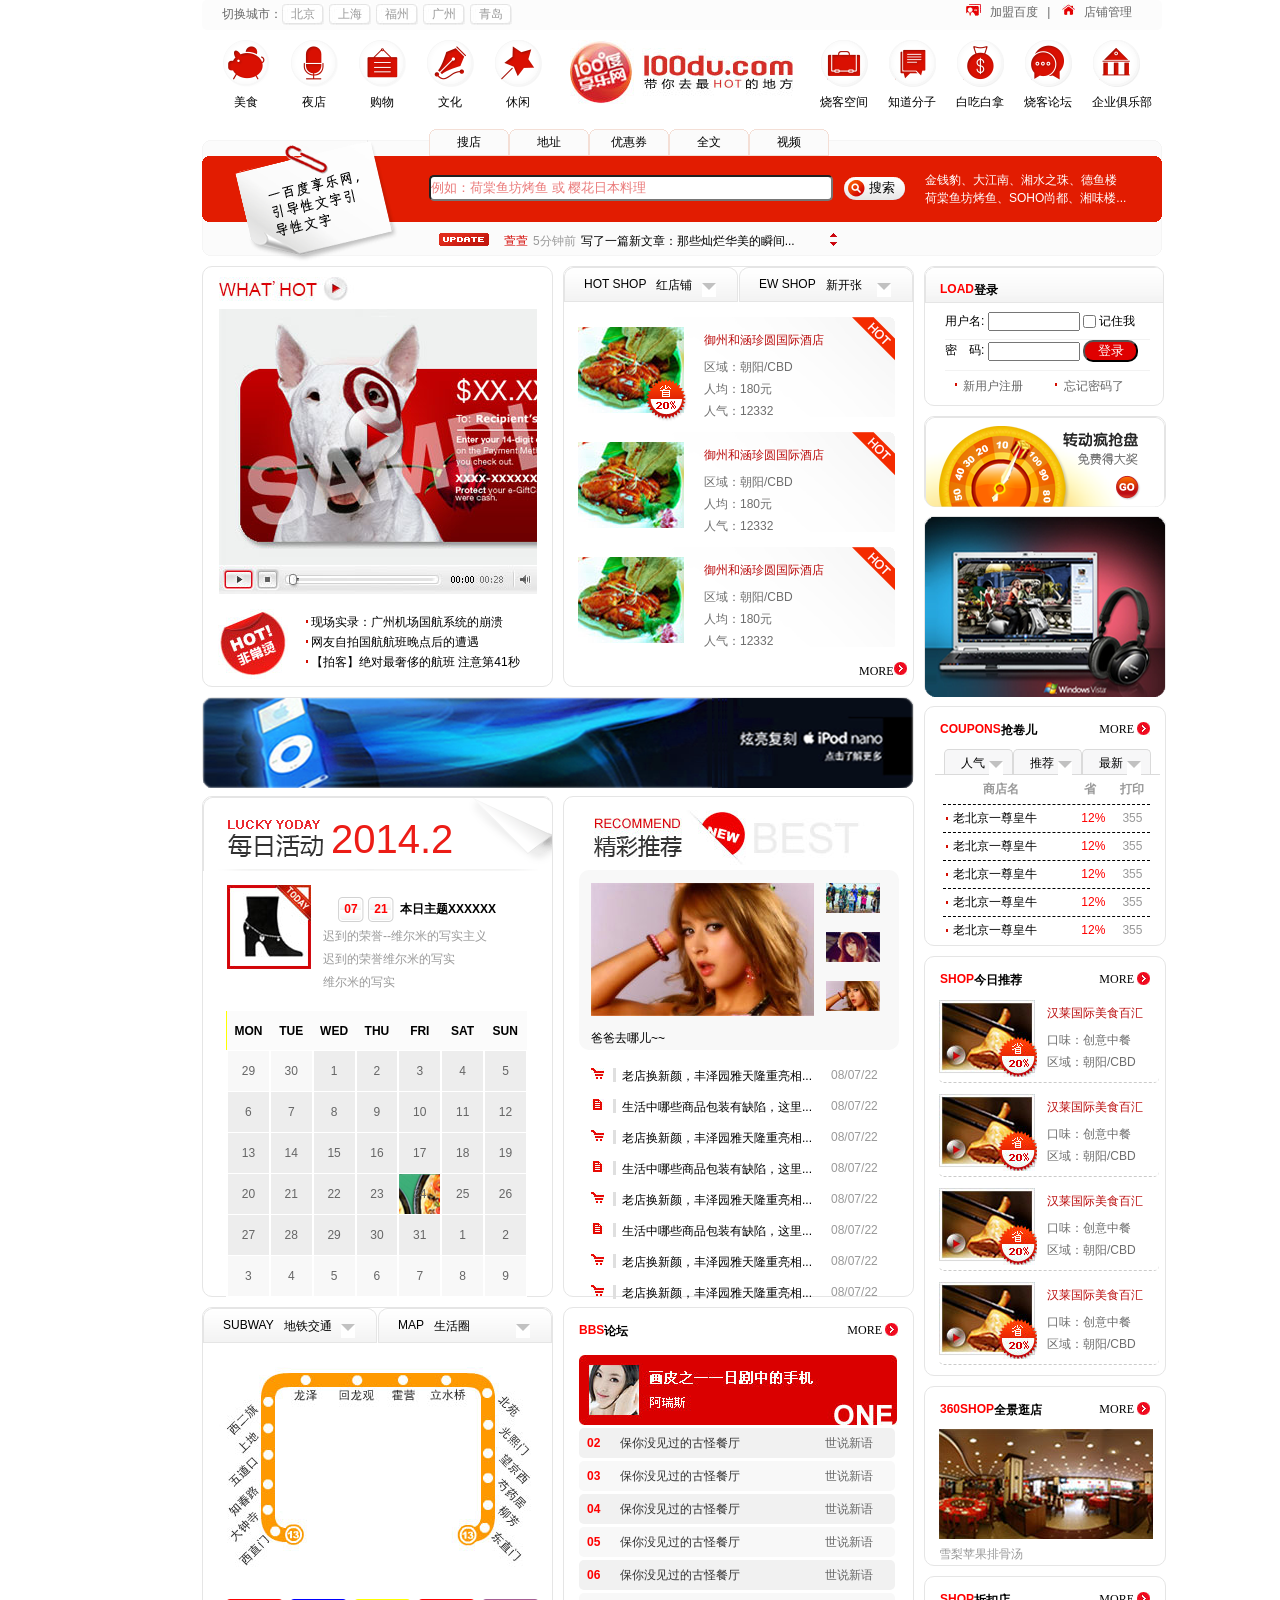
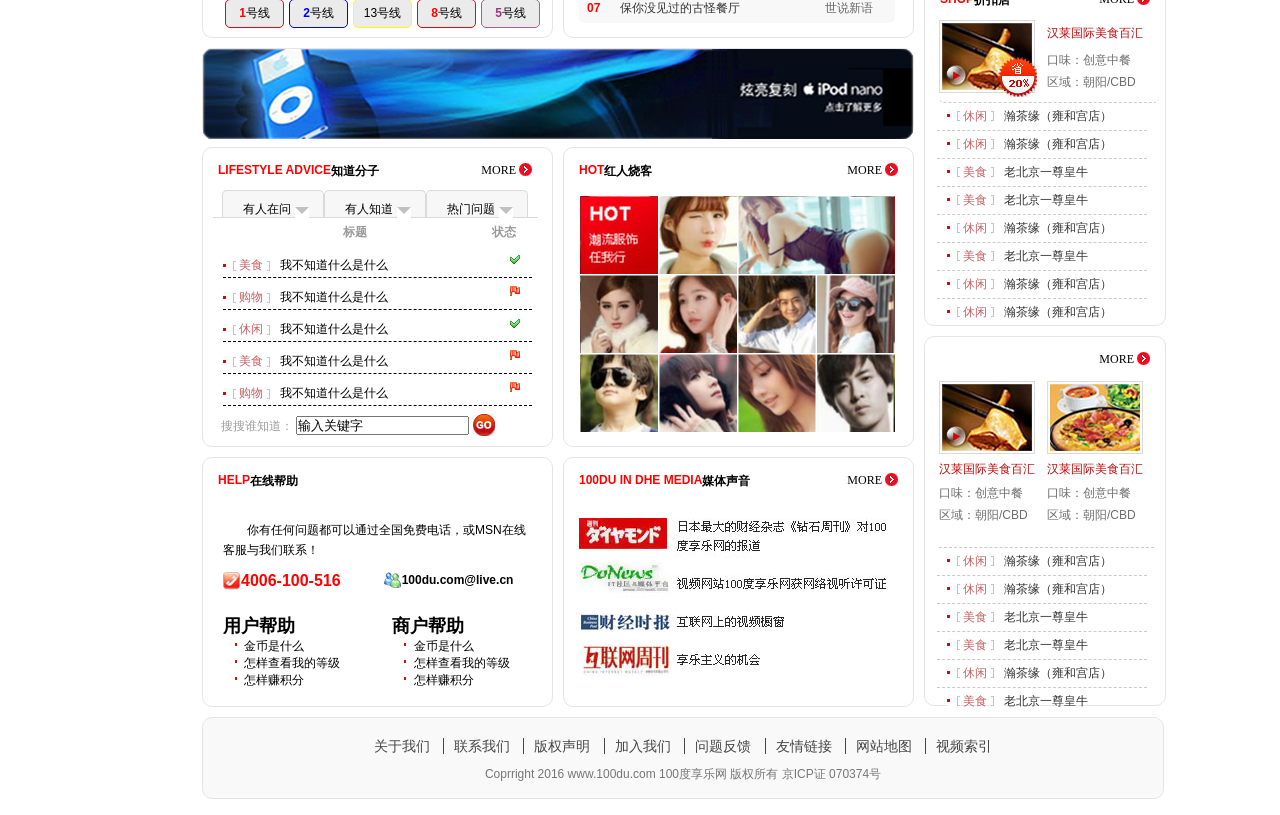
<file: index.html>
<!DOCTYPE html>
<html lang="en">
<head>
	<meta charset="UTF-8">
	<title>100度享乐网</title>
	<link rel="stylesheet" type="text/css" href="css/reset.css">
	<link rel="stylesheet" type="text/css" href="css/style.css">
	<!--[if IE 6]>
    <script type="text/javascript" src="js/DD_belatedPNG_0.0.8a.js">
    </script>
    <script type="text/javascript">
       DD_belatedPNG.fix('*');
    </script>
   <![endif]-->
</head>
<body>
	<div class="wrap">
		<div class="home">

			<div class="header clear">
				<div class="left fl clear">
					<p class="fl">切换城市：</p>
					<a href="###" class="fl">北京</a>
					<a href="###" class="fl">上海</a>
					<a href="###" class="fl">福州</a>
					<a href="###" class="fl">广州</a>
					<a href="###" class="fl">青岛</a>
				</div>
				<div class="right fr">
					<img src="images/head1.jpg">
					<a href="###" class="a1">加盟百度</a>
					<span>|</span>
					<img src="images/head2.jpg" class="img2">
					<a href="###" class="a2">店铺管理</a>
				</div>
			</div>

			<!-- <div class="nav clear">
				<div class="left clear fl">
					<a href="###">
						<div class="fl">
							<img src="images/nav1.png" alt=""><p>美食</p>
						</div>
					</a>
					<a href="###">
						<div class="fl">
							<img src="images/nav2.png" alt=""><p>夜店</p>
						</div>
					</a>
					<a href="###">
						<div class="fl">
							<img src="images/nav3.png" alt=""><p>购物</p>
						</div>
					</a>
					<a href="###">
						<div class="fl">
							<img src="images/nav4.png" alt=""><p>文化</p>
						</div>
					</a>
					<a href="###">
						<div class="fl">
							<img src="images/nav5.png" alt=""><p>休闲</p>
						</div>
					</a>
				</div>
				<div class="middle clear fl">
					<div class="fl i1"><img src="images/logo.png" alt=""></div>
					<div class="fl i2"><img src="images/logo2.jpg" alt=""></div>
				</div> 
				<div class="right clear fl">
					<a href="###">
						<div class="fl">
							<img src="images/nav6.png" alt=""><p>烧客空间</p>
						</div>
					</a>
					<a href="###">
						<div class="fl">
							<img src="images/nav7.png" alt=""><p>知道分子</p>
						</div>
					</a>
					<a href="###">
						<div class="fl">
							<img src="images/nav8.png" alt=""><p>白吃白拿</p>
						</div>
					</a>
					<a href="###">
						<div class="fl">
							<img src="images/nav9.png" alt=""><p>烧客论坛</p>
						</div>
					</a>
					<a href="###">
						<div class="fl">
							<img src="images/nav10.png" alt=""><p>企业俱乐部</p>
						</div>
					</a>
				</div>
			</div> -->

			<div class="nav">
				<ul class="clear">
					<li class="fl li1">
						<a href="###" class="a1"></a>
						<p>美食</p>
					</li>
					<li class="fl li1">
						<a href="###" class="a2"></a>
						<p>夜店</p>
					</li>
					<li class="fl li1">
						<a href="###" class="a3"></a>
						<p>购物</p>
					</li>
					<li class="fl li1">
						<a href="###" class="a4"></a>
						<p>文化</p>
					</li>
					<li class="fl li1">
						<a href="###" class="a5"></a>
						<p>休闲</p>
					</li>
					<li class="fl">
						<a href="###" class="logo"><img src="images/logo.jpg" alt=""></a>
					</li>
					<li class="fl li1">
						<a href="###" class="a6"></a>
						<p>烧客空间</p>
					</li>
					<li class="fl li1">
						<a href="###" class="a7"></a>
						<p>知道分子</p>
					</li>
					<li class="fl li1">
						<a href="###" class="a8"></a>
						<p>白吃白拿</p>
					</li>
					<li class="fl li1">
						<a href="###" class="a9"></a>
						<p>烧客论坛</p>
					</li>
					<li class="fl li2">
						<a href="###" class="a10"></a>
						<p>企业俱乐部</p>
					</li>
				</ul>
			</div>


			<div class="search">
				<div class="outer">
					<div class="centre">
						<div class="content">
							<form action="https://www.baidu.com/s">
								<input class="text" name="wd" type="text" value="例如：荷棠鱼坊烤鱼 或 樱花日本料理">
								<input class="sub" type="submit" value="搜索">
							</form>
							<div class="bq"><img src="images/search_bq.png" alt=""></div>
							<div class="p">
								<p>金钱豹、大江南、湘水之珠、德鱼楼</p>
							    <p>荷棠鱼坊烤鱼、SOHO尚都、湘味楼...</p>
							</div>
							<div class="list clear">
								<div class="fl"><img src="images/search_btn3.png"></div>
								<div class="fl clear">
									<p class="fl p1">萱萱</p>
									<p class="fl p2">5分钟前</p>
									<p class="fl p3">写了一篇新文章：那些灿烂华美的瞬间...</p>
								</div>
								<div class="l3 fl">
									<a href="###"><img src="images/search_btn4.jpg"></a>
									<a href="###"><img src="images/search_btn5.jpg"></a>
								</div>
							</div>
						</div>
					</div>
					<div class="btn clear">
						<a href="###" class="fl">搜店</a>
						<a href="###" class="fl">地址</a>
						<a href="###" class="fl">优惠券</a>
						<a href="###" class="fl">全文</a>
						<a href="###" class="fl">视频</a>
					</div>
				</div>
			</div>

			<div class="con clear">
				<div class="main fl">
				  	<div class="main_1 clear">
						<div class="video fl">
							<div class="video_1"><img src="images/video.jpg" alt="" class="img1"></div>

							<div class="video_2 clear">
								<img class="fl img2" src="images/video1.jpg" alt="">
								<ul class="fl" >
									<li><a href="###"> <img src="images/video2.jpg" alt="" class="img3" >现场实录：广州机场国航系统的崩溃</a></li>
									<li><a href="###"> <img src="images/video2.jpg" alt="" class="img3" >网友自拍国航航班晚点后的遭遇</a></li>
									<li><a href="###"> <img src="images/video2.jpg" alt="" class="img3" >【拍客】绝对最奢侈的航班 注意第41秒</a></li>
								</ul>
							</div>
						</div>

						<div class="tab_box fl">
							<div class="head clear">
								<div class="left fl">
									<a href="###" class="clear"> 
										<p class="fl p1">HOT SHOP</p>
									 	<p class="fl">红店铺</p>
									</a>
									<div class="tu"></div>
								</div>
								<div class="right fr">
									<a href="###" class="clear"> 
										<p class="fl p1">EW SHOP</p>
									 	<p class="fl">新开张</p>
									</a>
									<div class="tu"></div>
								</div>
							</div>
							<div class="con clear">
								<div class="fl img">
									<img src="images/tab_box3.jpg" class="m" alt="">
									<img src="images/tab_box2.png" class="sheng" alt="">
								</div>
								<div class="fl con_1">
									<p>御州和涵珍圆国际酒店</p>
									<ul>
										<li>区域：朝阳/CBD</li>
										<li>人均：180元</li>
										<li>人气：12332</li>
									</ul>
								</div>
							</div>
							<div class="con clear">
								<div class="fl img"><img src="images/tab_box3.jpg" class="m" alt=""></div>
								<div class="fl con_1">
									<p>御州和涵珍圆国际酒店</p>
									<ul>
										<li>区域：朝阳/CBD</li>
										<li>人均：180元</li>
										<li>人气：12332</li>
									</ul>
								</div>
							</div>
							<div class="con clear">
								<div class="fl img"><img src="images/tab_box3.jpg" class="m" alt=""></div>
								<div class="fl con_1">
									<p>御州和涵珍圆国际酒店</p>
									<ul>
										<li>区域：朝阳/CBD</li>
										<li>人均：180元</li>
										<li>人气：12332</li>
									</ul>
								</div>
							</div>
							<div class="f"><a href="###">MORE</a></div>
						</div>
					</div>

					<div class="main_2">
						<img src="images/main_2.png" alt="">
					</div>

					<div class="main_3 clear">
						<div class="calendar fl">
							<div class="head"><p>2014.2</p></div>
							<div class="c clear">
								<div class="c_1 fl"><img src="images/calendar2.jpg" alt=""></div>
								<div class="c_2 fl">
									<div class="clear tu">
										<a class="fl">07</a>
										<a class="fl">21</a>
										<p class="fl">本日主题XXXXXX</p>
									</div>
									<ul>
										<li>迟到的荣誉--维尔米的写实主义</li>
										<li>迟到的荣誉维尔米的写实</li>
										<li>维尔米的写实</li>
									</ul>
								</div>
							</div>
							<table>
								<tr>
									<th>MON</th>
									<th>TUE</th>
									<th>WED</th>
									<th>THU</th>
									<th>FRI</th>
									<th>SAT</th>
									<th>SUN</th>
								</tr>
								<tr>
									<td class="a">29</td>
									<td class="a">30</td>
									<td>1</td>
									<td>2</td>
									<td>3</td>
									<td>4</td>
									<td>5</td>
								</tr>
								<tr>
									<td>6</td>
									<td>7</td>
									<td>8</td>
									<td>9</td>
									<td>10</td>
									<td>11</td>
									<td>12</td>
								</tr>
								<tr>
									<td>13</td>
									<td>14</td>
									<td>15</td>
									<td>16</td>
									<td>17</td>
									<td>18</td>
									<td>19</td>
								</tr>
								<tr>
									<td>20</td>
									<td class="b">21</td>
									<td>22</td>
									<td>23</td>
									<td class="c">24</td>
									<td>25</td>
									<td>26</td>
								</tr>
								<tr>
									<td>27</td>
									<td>28</td>
									<td>29</td>
									<td>30</td>
									<td>31</td>
									<td>1</td>
									<td>2</td>
								</tr>
								<tr>
									<td class="a">3</td>
									<td class="a">4</td>
									<td class="a">5</td>
									<td class="a">6</td>
									<td class="a">7</td>
									<td class="a">8</td>
									<td class="a">9</td>
								</tr>
							</table>
						</div>
						<div class="recommend fl">
							<div class="h"><img src="images/recommend_h.jpg" alt=""></div>
							<div class="m clear">
								<div class="fl left">
									<img src="images/recommend_m1.jpg">
								</div>
								<div class="fl right">
									<div class="r1">
									<img src="images/recommend_m2.jpg">
									</div>
									<div class="r2">
									<img src="images/recommend_m3.jpg">
									</div>
									<div class="r3">
									<img src="images/recommend_m4.jpg">
									</div>
								</div>
								<div class="p">爸爸去哪儿~~</div>
							</div>
							<div class="f">
								<ul>
									<li class="clear">
										<div class="d1 fl"><img src="images/recommend_f1.jpg" alt=""></div>
										<div class="d2 fl">老店换新颜，丰泽园雅天隆重亮相...</div>
										<div class="d3 fl">08/07/22</div>
									</li>
									<li class="clear">
										<div class="d1 fl"><img src="images/recommend_f2.jpg" alt=""></div>
										<div class="d2 fl">生活中哪些商品包装有缺陷，这里...</div>
										<div class="d3 fl">08/07/22</div>
									</li>
									<li class="clear">
										<div class="d1 fl"><img src="images/recommend_f1.jpg" alt=""></div>
										<div class="d2 fl">老店换新颜，丰泽园雅天隆重亮相...</div>
										<div class="d3 fl">08/07/22</div>
									</li>
									<li class="clear">
										<div class="d1 fl"><img src="images/recommend_f2.jpg" alt=""></div>
										<div class="d2 fl">生活中哪些商品包装有缺陷，这里...</div>
										<div class="d3 fl">08/07/22</div>
									</li>
									<li class="clear">
										<div class="d1 fl"><img src="images/recommend_f1.jpg" alt=""></div>
										<div class="d2 fl">老店换新颜，丰泽园雅天隆重亮相...</div>
										<div class="d3 fl">08/07/22</div>
									</li>
									<li class="clear">
										<div class="d1 fl"><img src="images/recommend_f2.jpg" alt=""></div>
										<div class="d2 fl">生活中哪些商品包装有缺陷，这里...</div>
										<div class="d3 fl">08/07/22</div>
									</li>
									<li class="clear">
										<div class="d1 fl"><img src="images/recommend_f1.jpg" alt=""></div>
										<div class="d2 fl">老店换新颜，丰泽园雅天隆重亮相...</div>
										<div class="d3 fl">08/07/22</div>
									</li>
									<li class="clear">
										<div class="d1 fl"><img src="images/recommend_f1.jpg" alt=""></div>
										<div class="d2 fl">老店换新颜，丰泽园雅天隆重亮相...</div>
										<div class="d3 fl">08/07/22</div>
									</li>
								</ul>
							</div>
						</div>
					</div>

					<div class="main_4 clear">
					 	<div class="subway fl">
					 		<div class="h clear">
								<div class="left fl">
									<a href="###" class="clear"> 
										<p class="fl p1">SUBWAY</p>
									 	<p class="fl">地铁交通</p>
									</a>
									<div class="tu"></div>
								</div>
								<div class="right fr">
									<a href="###" class="clear"> 
										<p class="fl p1">MAP  </p>
									 	<p class="fl">生活圈</p>
									</a>
									<div class="tu"></div>
								</div>
							</div>
							<div class="m"><img src="images/subway.jpg" alt=""></div>
							<div class="f">
								<a href="###" class="b1 fl"><span class="span1">1</span>号线</a>
								<a href="###" class="b2 fl"><span class="span2">2</span>号线</a>
								<a href="###" class="b3 fl"><span class="span3">13</span>号线</a>
								<a href="###" class="b4 fl"><span class="span4">8</span>号线</a>
								<a href="###" class="b5 fl"><span class="span5">5</span>号线</a>
							</div>
					 	</div>

					 	<div class="bbs fl">
					 		<div class="h clear">
					 			<a href="###" class="a1 fl clear"> 
										<p class="fl p1">BBS</p>
									 	<p class="fl">论坛</p>
									</a>
					 			<a href="###" class="a2 fr">MORE <img src="images/tab_box5.jpg" alt=""></a>
					 		</div>
					 		<img src="images/bbs1.jpg" alt="" class="img">
					 		<div class="f_1 clear">
								<div class="f1 fl">02</div>
								<div class="f2 fl">保你没见过的古怪餐厅</div>
								<div class="f3 fl">世说新语</div>
							</div>
							<div class="f_2 clear">
								<div class="f1 fl">03</div>
								<div class="f2 fl">保你没见过的古怪餐厅</div>
								<div class="f3 fl">世说新语</div>
							</div>
							<div class="f_1 clear">
								<div class="f1 fl">04</div>
								<div class="f2 fl">保你没见过的古怪餐厅</div>
								<div class="f3 fl">世说新语</div>
							</div>
							<div class="f_2 clear">
								<div class="f1 fl">05</div>
								<div class="f2 fl">保你没见过的古怪餐厅</div>
								<div class="f3 fl">世说新语</div>
							</div>
							<div class="f_1 clear">
								<div class="f1 fl">06</div>
								<div class="f2 fl">保你没见过的古怪餐厅</div>
								<div class="f3 fl">世说新语</div>
							</div>
							<div class="f_2 clear">
								<div class="f1 fl">07</div>
								<div class="f2 fl">保你没见过的古怪餐厅</div>
								<div class="f3 fl">世说新语</div>
							</div>
					 	</div>
					</div>

					<div class="main_5"><img src="images/main_2.png" alt=""></div>

					<div class="main_6 clear">

						<div class="tab_list fl">
							<div class="h clear">
					 			<a href="###" class="a1 fl clear"> 
										<p class="fl p1">LIFESTYLE ADVICE</p>
									 	<p class="fl">知道分子</p>
									</a>
					 			<a href="###" class="a2 fr">MORE <img src="images/tab_box5.jpg" alt=""></a>
					 		</div>
							<div class="h_2">
								<div class="h2 clear">
									<div class="left fl">
										<a href="###" class="clear"> 			
									 		<p class="fl">有人在问</p>
										</a>
										<div class="tu"></div>
									</div>
									<div class="middle fl">
										<a href="###" class="clear"> 			
									 		<p class="fl">有人知道</p>
										</a>
										<div class="tu"></div>
									</div>
									<div class="right fl">
										<a href="###" class="clear"> 
									 		<p class="fl">热门问题</p>
										</a>
										<div class="tu"></div>
									</div>
								</div>
							</div>
							<div class="f">
								<h2 class="clear">
									<div class="d2 fl">标题</div>
									<div class="d3 fl">状态</div>
								</h2>
								<ul>
									<li class="clear">
										<div class="d1 fl">
											<img src="images/discount.jpg" alt="">
											美食
											<img src="images/discount2.jpg" alt="">
										</div>
										<div class="d2 fl">我不知道什么是什么</div>
										<div class="d3 fl"><img src="images/tab_list1.jpg" alt=""></div>
									</li>
									<li class="clear">
										<div class="d1 fl">
											<img src="images/discount.jpg" alt="">
											购物
											<img src="images/discount2.jpg" alt="">
										</div>
										<div class="d2 fl">我不知道什么是什么</div>
										<div class="d3 fl"><img src="images/tab_list2.jpg" alt=""></div>
									</li>
									<li class="clear">
										<div class="d1 fl">
											<img src="images/discount.jpg" alt="">
											休闲
											<img src="images/discount2.jpg" alt="">
										</div>
										<div class="d2 fl">我不知道什么是什么</div>
										<div class="d3 fl"><img src="images/tab_list1.jpg" alt=""></div>
									</li>
									<li class="clear">
										<div class="d1 fl">
											<img src="images/discount.jpg" alt="">
											美食
											<img src="images/discount2.jpg" alt="">
										</div>
										<div class="d2 fl">我不知道什么是什么</div>
										<div class="d3 fl"><img src="images/tab_list2.jpg" alt=""></div>
									</li>
									<li class="clear">
										<div class="d1 fl">
											<img src="images/discount.jpg" alt="">
											购物
											<img src="images/discount2.jpg" alt="">
										</div>
										<div class="d2 fl">我不知道什么是什么</div>
										<div class="d3 fl"><img src="images/tab_list2.jpg" alt=""></div>
									</li>
								</ul>
							</div>
							<div class="ss">
								<form action="https://www.baidu.com/s">
									搜搜谁知道：
									<input class="text" name="wd" type="text" value="输入关键字">
									<input class="sub" type="submit" value="">
								</form>
							</div>
						</div>

						<div class="lattice fl">
							<div class="h clear">
					 			<a href="###" class="a1 fl clear"> 
										<p class="fl p1">HOT</p>
									 	<p class="fl">红人烧客</p>
									</a>
					 			<a href="###" class="a2 fr">MORE <img src="images/tab_box5.jpg" alt=""></a>
					 		</div>
					 		
							<table>
								<tr>
									<td class="td1"></td>
									<td class="td2"></td>
									<td class="td3" colspan="2">
										<ul>
											<li>用户名：性感宝贝</li>
											<li>区域：朝阳CBD</li>
											<li>12498</li>
										</ul>
									</td>
								</tr>
								<tr>
									<td class="td5"></td>
									<td class="td6"></td>
									<td class="td7"></td>
									<td class="td8"></td>
								</tr>
								<tr>
									<td class="td9"></td>
									<td class="td10"></td>
									<td class="td11"></td>
									<td class="td12"></td>
								</tr>
							</table>

						</div>

					</div>

					<div class="main_7 clear">
						<div class="help fl">
							<div class="h clear">
					 			<a href="###" class="a1 fl clear"> 
										<p class="fl p1">HELP</p>
									 	<p class="fl">在线帮助</p>
									</a>
					 		</div>
					 		<div class="help_1">你有任何问题都可以通过全国免费电话，或MSN在线客服与我们联系！</div>
					 		<div class="help_2 clear">
					 			<div class="l fl"><img src="images/help1.jpg" alt="">4006-100-516</div>
					 			<div class="r fl"><img src="images/help2.jpg" alt="">100du.com@live.cn</div>
					 		</div>
					 		<div class="help_3 clear">
					 			<div class="l fl">
					 				<h2>用户帮助</h2>
					 				<p><img src="images/video2.jpg" alt=""> 金币是什么</p>
					 				<p><img src="images/video2.jpg" alt=""> 怎样查看我的等级</p>
					 				<p><img src="images/video2.jpg" alt=""> 怎样赚积分</p>
					 			</div>
					 			<div class="r fl">
					 				<h2>商户帮助</h2>
					 				<p><img src="images/video2.jpg" alt=""> 金币是什么</p>
					 				<p><img src="images/video2.jpg" alt=""> 怎样查看我的等级</p>
					 				<p><img src="images/video2.jpg" alt=""> 怎样赚积分</p>
					 			</div>
					 		</div>
						</div>

						<div class="media fl">
							<div class="h clear">
					 			<a href="###" class="a1 fl clear"> 
										<p class="fl p1">100DU IN DHE MEDIA</p>
									 	<p class="fl">媒体声音</p>
									</a>
					 			<a href="###" class="a2 fr">MORE <img src="images/tab_box5.jpg" alt=""></a>
					 		</div>
					 		<div><img src="images/media.jpg" alt="" class="img"></div>
						</div>
					</div>

				</div>

				<div class="side fl">
					<div class="login">
						<div class="h clear">
							<a href="###" class="a1 fl clear"> 
								<p class="fl p1">LOAD</p>
							 	<p class="fl">登录</p>
							</a>
						</div>
						<div class="side_1">
								<label for="text">
									用户名:
								</label> 
								<input id="text" type="text" class="text" value="">
								<input type="checkbox" value="">
								记住我
						</div>	
						<div class="side_1">
								<label for="pas">
									密　码:
								</label> 
								<input id="pas" type="password" class="text" value="">
								<input type="button" class="btn" value="登录">
						</div>
						<div class="side_2 clear">
							<p class="fl"><img src="images/video2.jpg" alt=""> 新用户注册</p>
							<p class="fl"><img src="images/video2.jpg" alt=""> 忘记密码了</p>
						</div>
					</div>

			<!-- 		 <div class="login">
						<div class="head">
								<em>LOAN</em>
								<strong>登录</strong>
						</div>
						<form action="">
							<div class="div1">
								<label for="t">
									用户名：
								</label>
								<input id="t" type="text" class="text">
								<input type="checkbox">记住我
							</div>
							<div class="div2">
								<label for="pas">
									密　码：
								</label>
								<input id="pas" type="password" class="pass">
								<input type="button" value="登录" class="btn">
							</div>
						</form>
						<div class="f">
							<img src="images/video2.jpg" alt="">
							<span class="span1">新用户注册</span>
							<img src="images/video2.jpg" alt="">
							<span>忘记密码了</span>
						</div>
					</div> -->



					<div class="ad1"><img src="images/side_ad1.png" alt=""></div>

					<div class="ad2"><img src="images/side_ad2.png" alt=""></div>

					<div class="tab_list">
						<div class="h clear">
							<a href="###" class="a1 fl clear"> 
								<p class="fl p1">COUPONS</p>
							 	<p class="fl">抢卷儿</p>
							</a>
							<a href="###" class="a2 fr">MORE <img src="images/tab_box5.jpg" alt=""></a>
						</div>
						<div class="h_2">
							<div class="h2 clear">
								<div class="left fl">
									<a href="###" class="clear"> 			
								 		<p class="fl">人气</p>
									</a>
									<div class="tu"></div>
								</div>
								<div class="middle fl">
									<a href="###" class="clear"> 			
								 		<p class="fl">推荐</p>
									</a>
									<div class="tu"></div>
								</div>
								<div class="right fl">
									<a href="###" class="clear"> 
								 		<p class="fl">最新</p>
									</a>
									<div class="tu"></div>
								</div>
							</div>
						</div>

						<div class="f">
							<h2 class="clear">
								<div class="d1 fl">商店名</div>
								<div class="d2 fl">省</div>
								<div class="d3 fl">打印</div>
							</h2>
							<ul>
								<li class="clear">
									<div class="d1 fl"><img src="images/video2.jpg" alt=""> 老北京一尊皇牛</div>
									<div class="d2 fl">12%</div>
									<div class="d3 fl">355</div>
								</li>
								<li class="clear">
									<div class="d1 fl"><img src="images/video2.jpg" alt=""> 老北京一尊皇牛</div>
									<div class="d2 fl">12%</div>
									<div class="d3 fl">355</div>
								</li>
								<li class="clear">
									<div class="d1 fl"><img src="images/video2.jpg" alt=""> 老北京一尊皇牛</div>
									<div class="d2 fl">12%</div>
									<div class="d3 fl">355</div>
								</li>
								<li class="clear">
									<div class="d1 fl"><img src="images/video2.jpg" alt=""> 老北京一尊皇牛</div>
									<div class="d2 fl">12%</div>
									<div class="d3 fl">355</div>
								</li>
								<li class="clear">
									<div class="d1 fl"><img src="images/video2.jpg" alt=""> 老北京一尊皇牛</div>
									<div class="d2 fl">12%</div>
									<div class="d3 fl">355</div>
								</li>
							</ul>
						</div>
					</div>

					<div class="pic_list">
						<div class="h clear">
							<a href="###" class="a1 fl clear"> 
								<p class="fl p1">SHOP</p>
							 	<p class="fl">今日推荐</p>
							</a>
							<a href="###" class="a2 fr">MORE <img src="images/tab_box5.jpg" alt=""></a>
						</div>
						<div class="con clear">
							<div class="fl"><img src="images/pic_list.jpg" alt=""></div>
							<div class="fl con_1">
								<p>汉莱国际美食百汇</p>
								<ul>
									<li>口味：创意中餐</li>
									<li>区域：朝阳/CBD</li>
								</ul>
							</div>
						</div>
						<div class="con clear">
							<div class="fl"><img src="images/pic_list.jpg" alt=""></div>
							<div class="fl con_1">
								<p>汉莱国际美食百汇</p>
								<ul>
									<li>口味：创意中餐</li>
									<li>区域：朝阳/CBD</li>
								</ul>
							</div>
						</div>
						<div class="con clear">
							<div class="fl"><img src="images/pic_list.jpg" alt=""></div>
							<div class="fl con_1">
								<p>汉莱国际美食百汇</p>
								<ul>
									<li>口味：创意中餐</li>
									<li>区域：朝阳/CBD</li>
								</ul>
							</div>
						</div>
						<div class="con clear">
							<div class="fl"><img src="images/pic_list.jpg" alt=""></div>
							<div class="fl con_1">
								<p>汉莱国际美食百汇</p>
								<ul>
									<li>口味：创意中餐</li>
									<li>区域：朝阳/CBD</li>
								</ul>
							</div>
						</div>
					</div>

					<div class="shop360">
						<div class="h clear">
							<a href="###" class="a1 fl clear"> 
								<p class="fl p1">360SHOP</p>
							 	<p class="fl">全景逛店</p>
							</a>
							<a href="###" class="a2 fr">MORE <img src="images/tab_box5.jpg" alt=""></a>
						</div>
						<div><img src="images/shop360.jpg" alt="" class="img"></div>
						<p class="p">雪梨苹果排骨汤</p>
					</div>

					<div class="discount">
						<div class="h clear">
							<a href="###" class="a1 fl clear"> 
								<p class="fl p1">SHOP</p>
							 	<p class="fl">折扣店</p>
							</a>
							<a href="###" class="a2 fr">MORE <img src="images/tab_box5.jpg" alt=""></a>
						</div>
						<div class="con clear">
							<div class="fl"><img src="images/pic_list.jpg" alt=""></div>
							<div class="fl con_1">
								<p>汉莱国际美食百汇</p>
								<ul>
									<li>口味：创意中餐</li>
									<li>区域：朝阳/CBD</li>
								</ul>
							</div>
						</div>
						<div class="f">
							<ul>
								<li class="clear li1">
									<div class="d1 fl"> 
										<img src="images/discount.jpg" alt="">
										休闲
										<img src="images/discount2.jpg" alt="">
									</div>
									<div class="d2 fl">瀚茶缘（雍和宫店）</div>
								</li>
								<li class="clear">
									<div class="d1 fl"> 
										<img src="images/discount.jpg" alt="">
										休闲
										<img src="images/discount2.jpg" alt="">
									</div>
									<div class="d2 fl">瀚茶缘（雍和宫店）</div>
								</li>
								<li class="clear">
									<div class="d1 fl"> 
										<img src="images/discount.jpg" alt="">
										美食
										<img src="images/discount2.jpg" alt="">
									</div>
									<div class="d2 fl">老北京一尊皇牛</div>
								</li>
								<li class="clear">
									<div class="d1 fl"> 
										<img src="images/discount.jpg" alt="">
										美食
										<img src="images/discount2.jpg" alt="">
									</div>
									<div class="d2 fl">老北京一尊皇牛</div>
								</li>
								<li class="clear">
									<div class="d1 fl"> 
										<img src="images/discount.jpg" alt="">
										休闲
										<img src="images/discount2.jpg" alt="">
									</div>
									<div class="d2 fl">瀚茶缘（雍和宫店）</div>
								</li>
								<li class="clear">
									<div class="d1 fl"> 
										<img src="images/discount.jpg" alt="">
										美食
										<img src="images/discount2.jpg" alt="">
									</div>
									<div class="d2 fl">老北京一尊皇牛</div>
								</li>
								<li class="clear">
									<div class="d1 fl"> 
										<img src="images/discount.jpg" alt="">
										休闲
										<img src="images/discount2.jpg" alt="">
									</div>
									<div class="d2 fl">瀚茶缘（雍和宫店）</div>
								</li>
								<li class="clear">
									<div class="d1 fl"> 
										<img src="images/discount.jpg" alt="">
										休闲
										<img src="images/discount2.jpg" alt="">
									</div>
									<div class="d2 fl">瀚茶缘（雍和宫店）</div>
								</li>
							</ul>
						</div>
					</div>

					<div class="coupons">
						<div class="h clear">
							<a href="###" class="a2 fr">MORE <img src="images/tab_box5.jpg" alt=""></a>
						</div>
						<div class="m clear">
							<div class="con1 fl">
								<div class=""><img src="images/coupons.jpg" alt=""></div>
								<div class=" con_1">
									<p>汉莱国际美食百汇</p>
									<ul>
										<li>口味：创意中餐</li>
										<li>区域：朝阳/CBD</li>
									</ul>
								</div>
							</div>
							<div class="con2 fl">
								<div class=""><img src="images/coupons2.jpg" alt=""></div>
								<div class=" con_1">
									<p>汉莱国际美食百汇</p>
									<ul>
										<li>口味：创意中餐</li>
										<li>区域：朝阳/CBD</li>
									</ul>
								</div>
							</div>
						</div>
						<div class="f">
							<ul>
								<li class="clear li1">
									<div class="d1 fl"> 
										<img src="images/discount.jpg" alt="">
										休闲
										<img src="images/discount2.jpg" alt="">
									</div>
									<div class="d2 fl">瀚茶缘（雍和宫店）</div>
								</li>
								<li class="clear">
									<div class="d1 fl"> 
										<img src="images/discount.jpg" alt="">
										休闲
										<img src="images/discount2.jpg" alt="">
									</div>
									<div class="d2 fl">瀚茶缘（雍和宫店）</div>
								</li>
								<li class="clear">
									<div class="d1 fl"> 
										<img src="images/discount.jpg" alt="">
										美食
										<img src="images/discount2.jpg" alt="">
									</div>
									<div class="d2 fl">老北京一尊皇牛</div>
								</li>
								<li class="clear">
									<div class="d1 fl"> 
										<img src="images/discount.jpg" alt="">
										美食
										<img src="images/discount2.jpg" alt="">
									</div>
									<div class="d2 fl">老北京一尊皇牛</div>
								</li>
								<li class="clear">
									<div class="d1 fl"> 
										<img src="images/discount.jpg" alt="">
										休闲
										<img src="images/discount2.jpg" alt="">
									</div>
									<div class="d2 fl">瀚茶缘（雍和宫店）</div>
								</li>
								<li class="clear">
									<div class="d1 fl"> 
										<img src="images/discount.jpg" alt="">
										美食
										<img src="images/discount2.jpg" alt="">
									</div>
									<div class="d2 fl">老北京一尊皇牛</div>
								</li>
							</ul>
						</div>

					</div>

				</div>
			</div>

			<div class="footer">
				<div class="footer_1">
					<a href="###" class="a1">关于我们</a>
					<a href="###">联系我们</a>
					<a href="###">版权声明</a>
					<a href="###">加入我们</a>
					<a href="###">问题反馈</a>
					<a href="###">友情链接</a>
					<a href="###">网站地图</a>
					<a href="###">视频索引</a>
				</div>
				<div class="footer_2">Coprright 2016 www.100du.com 100度享乐网 版权所有     京ICP证 070374号</div>
			</div>
		</div>
	</div>
</body>
</html>
</file>
<file: css/style.css>
/*公共类*/
.fl{float: left;}
.fr{float: right;}
.clear{zoom: 1;}
.clear:after{
	content: '';
	display: block;
	clear: both;
	height: 0;
	overflow: hidden;
}
/*外框*/
.wrap{
	width: 1366px;
	height: 2415px;
	background: #ffffff;
	margin: 0 auto;
}
/*内框*/
.home{
	width: 962px;
	height: 2415px;
	background: #ffffff;
	margin: 0 auto;
}
/*start--------头部*/
.header{
	width: 960px;
	height: 30px;
	background: #fcfcfc;
	/*margin: 0 auto;*/
	border-radius: 5px;
}
.header p{
	line-height: 20px;
}
.header .left{
	padding-left: 20px;
	padding-top: 4px;
}
.header .left a{
	color: #999999;
	width: 42px;
	height: 21px;	
	background: url(../images/btn1.jpg);
	margin-right: 5px;
	line-height: 21px;
    text-align: center;
}
.header .left a:hover{
	color: #d60d03;
}

.header .right{
	padding-right: 30px;
	padding-top: 4px;
}
.header .right a,.header{
	color: #666666;
}
.header .right .a1{
	margin-right: 6px;
}
.header .right img{
	margin-right: 6px;
}
.header .right .img2{
	margin-left: 8px;
}
/*.header .right .a1:before{
	content: '';
	display: inline-block;
	width: 15px;
	height: 12px;
	background: url(../images/head1.jpg);
	margin-right: 6px;
}
.header .right .a2:before{
	content: '';
	display: inline-block;
	width: 13px;
	height: 11px;
	background: url(../images/head2.jpg);
	margin-right: 6px;
	margin-left: 8px;
}*/
/*end----------头部*/

/*start--------nav*/
/*.nav{
	height: 100px;
	background: #ffffff;
}
.nav a{
	color: black;
}
.nav .left{
	width: 320px;
	height: 62px;
	padding-top: 10px;
	text-align: center;
	padding-left: 10px;
}
.nav .left div{
	padding-left:15px;
}
.nav .middle{
	width: 224px;
	height: 62px;	
	padding-top: 10px;
	padding-left: 20px;
	padding-right:10px;
}
.nav .middle .i2{
	padding-left: 10px;
	padding-top: 13px;
}
.nav .right{
	padding-top: 10px;
	width: 360px;
	height: 62px;
	text-align: center;
}
.nav .right div{
	padding-left: 15px;
}*/

.nav ul{
	height: 100px;
	background: #ffffff;
	margin-left: 20px;
	margin-top: 10px;
}
.nav ul .li1{
	text-align: center;
	margin-right: 20px;
}
.nav .a1{
	width: 48px;
	height: 49px;
	display: block;
	background: url(../images/nav.png);
	margin-bottom: 5px;
}
.nav .a1:hover{
	background: url(../images/nav.png) 0 -61px;
}

.nav .a2{
	width: 48px;
	height: 49px;
	display: block;
	background: url(../images/nav.png) -48px 0;
	margin-bottom: 5px;
}
.nav .a2:hover{
	background: url(../images/nav.png) -48px -61px;
}

.nav .a3{
	width: 48px;
	height: 49px;
	display: block;
	background: url(../images/nav.png) -96px 0;
	margin-bottom: 5px;
}
.nav .a3:hover{
	background: url(../images/nav.png) -96px -61px;
}

.nav .a4{
	width: 48px;
	height: 49px;
	display: block;
	background: url(../images/nav.png) -144px 0;
	margin-bottom: 5px;
}
.nav .a4:hover{
	background: url(../images/nav.png) -144px -61px;
}

.nav .a5{
	width: 48px;
	height: 49px;
	display: block;
	background: url(../images/nav.png) -192px 0;
	margin-bottom: 5px;
}
.nav .a5:hover{
	background: url(../images/nav.png) -192px -61px;
}

.nav .a6{
	width: 48px;
	height: 49px;
	display: block;
	background: url(../images/nav.png) -240px 0;
	margin-bottom: 5px;
}
.nav .a6:hover{
	background: url(../images/nav.png) -240px -61px;
}

.nav .a7{
	width: 48px;
	height: 49px;
	display: block;
	background: url(../images/nav.png) -288px 0;
	margin-bottom: 5px;
}
.nav .a7:hover{
	background: url(../images/nav.png) -288px -61px;
}

.nav .a8{
	width: 48px;
	height: 49px;
	display: block;
	background: url(../images/nav.png) -336px 0;
	margin-bottom: 5px;
}
.nav .a8:hover{
	background: url(../images/nav.png) -336px -61px;
}

.nav .a9{
	width: 48px;
	height: 49px;
	display: block;
	background: url(../images/nav.png) -384px 0;
	margin-bottom: 5px;
}
.nav .a9:hover{
	background: url(../images/nav.png) -384px -61px;
}

.nav .a10{
	width: 48px;
	height: 49px;
	display: block;
	background: url(../images/nav.png) -432px 0;
	margin-bottom: 5px;
}
.nav .a10:hover{
	background: url(../images/nav.png) -432px -61px;
}

.nav ul li .logo{
	margin-left: 8px;
    margin-right: 27px
}

/*end----------nav*/


/*start--------search*/
.search .outer{
	width: 960px;
	height: 116px;
	background: url(../images/search_bg1_1.png);
	position: relative;	
}
.search .outer .centre{
	width: 960px;
	height: 116px;
	background: url(../images/search_bg2.png);
	position: absolute;
	top: -23px;
}
.search .outer .btn{
	position: absolute;
	left: 227px;
	top: -11px;
}
.search .outer .btn a{
	color: black;
	width: 80px;
	height: 27px;
	display: block;
	background: url(../images/search_btn1.png);
	line-height: 27px;
	text-align: center;
}
.search .outer .btn a:hover{
	color: white;
	background: url(../images/search_btn1.1.png);
}
.search .outer .content .bq img{
	position: absolute;
    top: 23px;
    left: 33px;
}
.search .outer .content form{
	position: absolute;
	top: 58px;
	left: 227px;
}
.search .outer .content form .text{
	width: 400px;
	height: 22px;
	border-radius: 5px;
	color: #ea7a7a;
	line-height: 21px;
}
/*.search .outer .content form .text:hover{
	color:black;
}*/
.search .outer .content form .sub{
	width: 61px;
	height: 23px;
	background: url(../images/search_btn2.png);
	border: none;
	text-indent: 1em;
	margin-left: 8px;
}
.search .outer .content .p{
	color: white;
	position: absolute;
	top:54px;
	left: 723px;
	line-height: 18px;
}
.search .outer .content .list{
	position: absolute;
	top:116px;
	left: 227px;
}
.search .outer .content .list div{
	padding-left: 10px;
}
.search .outer .content .list p{
	padding-left: 5px;
}
.search .outer .content .list .p1{
	color: #d30703;
}
.search .outer .content .list .p2{
	color: #999999;
}
.search .outer .content .list .l3 a{
	width: 7px;
	height: 4px;
	display: block;
	padding-bottom: 5px;
	padding-left: 25px;
}
/*end----------search*/


/*start--------con*/
.con{
	width: 966px;
	height: 2041px;
	background: #ffffff;
}
/*start--------main*/
.main{
	width: 712px;
	height: 2051px;
	background: #ffffff;
}
.main .video {
	width: 349px;
	height: 419px;
	background: #ffffff;
	border-radius: 10px;
	border: 1px solid #e5e5e5;
	margin-right: 10px;
	margin-top: 10px;
}
.main .video .video_1 .img1{
	margin-left: 16px;
	margin-top: 10px;
}
.main .video .video_2 .img2{
	margin-top: 15px;
	margin-left: 15px;
}
.main .video .video_2 .img3{
	margin-top: 8px;
    padding-right: 3px;
}
.main .video .video_2 ul{
	margin-top: 18px;
	margin-left: 18px;
}
.main .video .video_2 ul li{
	line-height: 20px;
}
.main .video .video_2 ul li a{
	color: black;
}
/*.main .video .video_2 ul li:before{
	content: '';
	display: inline-block;
	width: 2px;
	height: 3px;
	background: url(../images/video2.jpg);
	margin-right: 2px;
}*/
.main .tab_box{
	width: 349px;
	height: 419px;
	background: #ffffff;
	border-radius: 10px;
	border: 1px solid #e5e5e5;
	margin-top: 10px;
}
.main .tab_box .left{
	width: 174px;
	height: 35px;
	background: url(../images/tab_box1.png);
	text-align: center;
}
.main .tab_box .right{
	width: 174px;
	height: 35px;
	background: url(../images/tab_box1.png);
}
.main .tab_box a{
	color: black;
	display: block;
	margin-top: 10px;
    margin-left: 20px;
}
.main .tab_box a .p1{
	padding-right: 10px;
}
.main .tab_box a:hover .p1{
	color: #cc0d13;
}
.main .tab_box .tu{
	width: 0px;
	height: 0px;
	border-width: 7px;
	border-style: solid;
	border-color: #c1c1c1 white white white;
	margin-top: -11px;
	margin-left: 138px;
	overflow: hidden;
}
.main .tab_box .tu:hover{
	border-color: #ca0309 white white white;
}
.main .main_1 .tab_box .con{
	width: 320px;
	height: 86px;
	background: #f8f8f8;
	border-radius: 5px;
	margin-top:15px;
	margin-left: 14px;
	padding-bottom: 14px;
	background: url(../images/tab_box4.1.png) 20px 0px;
	background-repeat: no-repeat;
}
.main .tab_box .con .con_1{
	margin-top: 15px;
    margin-left: 20px;
} 
.main .tab_box .con .img .m{
	margin-top: 10px;
} 
.main .tab_box .con .img{
	position: relative;
}
.main .tab_box .con .img .sheng{
	position: absolute;
	top: 62px;
    left: 68px;
}
.main .tab_box .con .con_1 p{
	color: #bb0d0d;
	padding-bottom: 10px;
}
.main .tab_box .con .con_1 li{
	color: #6e6e6e;
	padding-bottom: 5px;
}
.main .tab_box .f a{
	font-family: '黑体';
	margin-left: 295px;
    margin-top: 15px;
}
.main .tab_box .f a:after{
	content:'';
	display: inline-block;
	width: 13px;
	height: 13px;
	background: url(../images/tab_box5.jpg);
}

.main .main_2{
	width: 710px;
	height: 87px;
	background: #ffffff;
	border-radius: 10px;
	border: 1px solid #e5e5e5;
	margin-top: 10px;
}
.main .calendar{
	width: 349px;
	height: 499px;
	background: #ffffff;
	border-radius: 10px;
	border: 1px solid #e5e5e5;
	margin-right: 10px;
	margin-top: 10px;
}
.main .calendar .head{
	height: 74px;
	background: url(../images/calendar_head.png);
}
.main .calendar .head p{
	color: #ec1c16;
	font-size: 40px;
    padding-top: 20px;
    padding-left: 128px;
}
.main .calendar .c .c_1{
	margin-left: 24px;
	margin-top: 14px;
}
.main .calendar .c .c_2{
	margin-top: 16px;
	margin-left: 12px;
}
.main .calendar .c .c_2 a{
	width: 26px;
	height: 25px;
	text-align: center;
	line-height: 25px;
	font-weight: bold;
	color: red;
	background: url(../images/calendar3.png);
	margin-right: 4px;
}
.main .calendar .c .c_2 p{
	font-weight: bold;
	padding-top: 4px;
	padding-left: 2px;
}
.main .calendar .c .c_2 li{
	color: #999999;
	padding-top: 6px;
}
.main .calendar table{
	width: 301px;
	height: 286px;
	background: yellow;
	margin-top: 20px;
    margin-left: 23px;
}
.main .calendar table th{
	background: #fbfbfb;
}
.main .calendar table td{
	width: 40px;
	height: 40px;
	background: #ededed;
	color: #666666;
	line-height: 40px;
	text-align: center;
	border-width: 1px 1px 1px 2px;
	border-style: solid;
	border-color: white;
}
.main .calendar table .a{
	background: #f8f8f8;
}
.main .calendar table .b:hover{
	background: url(../images/calendar4.jpg);	
}
.main .calendar table .c{
	background: url(../images/calendar5.png);	
}
.main .calendar table .c:hover{
	background: url(../images/calendar6.png);	
}

.main .recommend{
	width: 349px;
	height: 499px;
	background: #ffffff;
	border-radius: 10px;
	border: 1px solid #e5e5e5;
	margin-top: 10px;
}
.main .recommend .h{
	margin-left: 30px;
    margin-top: 13px;
}
.main .recommend .m{
	width: 320px;
	height: 180px;
	background: #f8f8f8;
	margin-left: 15px;
    margin-top: 5px;
    border-radius: 10px;
}
.main .recommend .m .left{
	margin-left: 12px;
    margin-top: 13px;
}
.main .recommend .m .right{
	margin-left: 12px;
    margin-top: 13px;
}
.main .recommend .m .right img{
	margin-bottom: 19px;
}
.main .recommend .m .right img:hover{
	border: 2px solid red;
}
.main .recommend .m .p{
	clear: left;
	margin-left: 12px;
}
.main .recommend .f{
	margin-left: 27px;
    margin-top: 18px;
}
.main .recommend .f li{
	margin-bottom: 14px;
}
.main .recommend .f li .d1{
	border-width: 1px;
	border-right: solid;
	border-color: #dfdfdf;
	padding-right: 9px;
	margin-right: 6px;
}
.main .recommend .f li .d3{
	margin-left: 19px;
	color: #999999;
}


.main .main_4 .subway{
	width: 349px;
	height: 329px;
	background: #ffffff;
	border-radius: 10px;
	border: 1px solid #e5e5e5;
	margin-right: 10px;
	margin-top: 10px;
}
.main .main_4 .subway .left{
	width: 174px;
	height: 35px;
	background: url(../images/tab_box1.png);
	text-align: center;
}
.main .main_4 .subway .right{
	width: 174px;
	height: 35px;
	background: url(../images/tab_box1.png);
}
.main .main_4 .subway .h a{
	color: black;
	display: block;
	margin-top: 10px;
    margin-left: 20px;
}
.main .main_4 .subway .h a .p1{
	padding-right: 10px;
}
.main .main_4 .subway .h a:hover .p1{
	color: #cc0d13;
}
.main .main_4 .subway .tu{
	width: 0px;
	height: 0px;
	border-width: 7px;
	border-style: solid;
	border-color: #c1c1c1 white white white;
	margin-top: -11px;
	margin-left: 138px;
	overflow: hidden;
}
.main .main_4 .subway .tu:hover{
	border-color: #ca0309 white white white;
}

.main .main_4 .subway .f{
	margin-top: 10px;
	margin-left: 22px;
}
.main .main_4 .subway .f a{
    color: black;
    width: 57px;
    height: 27px;
    background: #ebebeb;
    line-height: 27px;
    text-align: center;
    border-radius: 5px;
    margin-right: 5px;
}
.main .main_4 .subway .f a .span1{
	color: red;
	font-weight: bolder;
}
.main .main_4 .subway .f a .span2{
	color: blue;
	font-weight: bolder;
}
/*.main .main_4 .subway .f a .span3{
	color: #ff9900;
	font-weight: bolder;
}*/
.main .main_4 .subway .f a .span4{
	color: red;
	font-weight: bolder;
}
.main .main_4 .subway .f a .span5{
	color: #963c7e;
	font-weight: bolder;
}

.main .main_4 .subway .f .b1{
	border:1px solid red;
}
.main .main_4 .subway .f .b2{
	border:1px solid blue;
}
.main .main_4 .subway .f .b3{
	border:1px solid yellow;
}
.main .main_4 .subway .f .b4{
	border:1px solid red;
}
.main .main_4 .subway .f .b5{
	border:1px solid #a75f95;
}
.main .main_4 .subway .f .b3:hover{
	color: white;
	background: yellow;
	border:none;
}

.main .bbs{
	width: 349px;
	height: 329px;
	background: #ffffff;
	border-radius: 10px;
	border: 1px solid #e5e5e5;
	margin-top: 10px;
}

.main .bbs .img{
	margin-left: 15px;
    margin-top: 15px;
}
.main .bbs .f_1{
	width: 316px;
	height: 30px;
	border-radius: 5px;
	background: #f1f1f1;
	line-height: 30px;
	margin-left: 15px;
    margin-top: 3px;
}
.main .bbs .f_2{
	width: 316px;
	height: 30px;
	border-radius: 5px;
	background: #f8f8f8;
	line-height: 30px;
	margin-left: 15px;
    margin-top: 3px;
}
.main .bbs .f1{
	color: red;
	font-weight: bolder;
	margin-left: 8px;
	margin-right: 20px;
}
.main .bbs .f2{
	color: #333333;
	margin-right: 85px;
}
.main .bbs .f3{
	color: #666666;
}

.main .main_5{
	width: 710px;
	height: 87px;
	background: #ffffff;
	border-radius: 10px;
	border: 1px solid #e5e5e5;
	margin-top: 10px;
}

.main .tab_list{
	width: 349px;
	height: 298px;
	background: #ffffff;
	border-radius: 10px;
	border: 1px solid #e5e5e5;
	margin-right: 10px;
	margin-top: 10px;
}
.main .tab_list .h .a1{
	color: black;
	font-weight: bold;
	margin-left: 15px;
    margin-top: 15px;
}
.main .tab_list .a1 .p1{
	color: red;
}
.main .tab_list .a2{
	color: black;
	font-family: '黑体';
	margin-right: 20px;
    margin-top: 15px;
}
/*.main .tab_list .a2:after{
	content:'';
	display: inline-block;
	width: 13px;
	height: 13px;
	background: url(../images/tab_box5.jpg);
}*/


.main .main_6 .tab_list .h_2{
	width: 325px;	
    border-bottom: 1px solid #dadada;
    margin-left: 10px;
}
.main .main_6 .tab_list .h2{
    margin-left: 9px;
    margin-top: 10px;	
}
.main .main_6 .tab_list .h2 .left{
	width: 100px;
	height: 26px;
	background: #f7f7f8;
	border:1px solid #dadada;
	border-top-left-radius: 5px;
	border-top-right-radius: 5px;
	border-bottom: none;
}
.main .main_6 .tab_list .h2 .middle{
	width: 100px;
	height: 26px;
	background: #f7f7f8;
	border:1px solid #dadada;
	border-top-left-radius: 5px;
	border-top-right-radius: 5px;
	border-bottom: none;
	
}
.main .main_6 .tab_list .h2 .right{
	width: 100px;
	height: 26px;
	background: #f7f7f8;
	border:1px solid #dadada;
	border-top-left-radius: 5px;
	border-top-right-radius: 5px;
	border-bottom: none;
	
}
.main .main_6 .tab_list .h2 a{
	color: black;
	display: block;
	margin-top: 10px;
    margin-left: 20px;
}
.main .main_6 .tab_list .tu{
	width: 0px;
	height: 0px;
	border-width: 7px;
	border-style: solid;
	border-color: #c1c1c1 white white white;
	margin-top: -11px;
	margin-left: 72px;
	overflow: hidden;
}
.main .main_6 .tab_list .tu:hover{
	border-color: #ca0309 white white white;
}

.main .main_6 .tab_list h2{
	padding-left: 140px;
	font-size: 12px;
	color: #999999;
	line-height: 28px;
}
.main .main_6 .tab_list h2 .d1{
	padding-left: 40px;
	padding-right: 155px;
}
.main .main_6 .tab_list h2 .d2{
	padding-right: 125px;
}
.main .main_6 .tab_list ul{
	padding-left: 20px;
	padding-right: 20px;
}
.main .main_6 .tab_list ul li{
	border-bottom: 1px dashed black;
	line-height: 23px;
	margin-top: 8px;
}
.main .main_6 .tab_list ul .d1{
	color: #c75d61;
}
.main .main_6 .tab_list ul .d1 img{
	margin-top: 6px;
}

/*.main .main_6 .tab_list ul .d1:before{
	content: '';
	display: inline-block;
	width: 13px;
	height: 11px;
	background: url(../images/discount.jpg);
	margin-right: 2px;
}
.main .main_6 .tab_list ul .d1:after{
	content: '';
	display: inline-block;
	width: 13px;
	height: 11px;
	background: url(../images/discount2.jpg);
}*/

.main .main_6 .tab_list ul .d2{
	width: 230px;
}
.main .main_6 .tab_list ul .last{
	border: none;
}
.main .main_6 .tab_list .ss{
	margin-top: 8px;
	margin-left: 18px;
	color: #9c9c9c;
}
.main .main_6 .tab_list .ss .sub{
	width: 22px;
	height: 22px;
	background: url(../images/tab_list3.jpg);
	border: none;
}



.main .lattice{
	width: 349px;
	height: 298px;
	background: #ffffff;
	border-radius: 10px;
	border: 1px solid #e5e5e5;
	margin-top: 10px;
}
.main .lattice table .td1{
	width: 78px;
	height: 78px;
	background: url(../images/lattice.jpg) 0 0;
}
.main .lattice table .td2{
	width: 78px;
	height: 78px;
	background: url(../images/lattice.jpg) -80px 0px;
}
.main .lattice table .td3{
	width: 156px;
	height: 78px;
	background: url(../images/lattice.jpg) -160px 0px;
}
.main .lattice table .td3 ul{
	color: white;
	margin-top: 10px;
	margin-left: 10px;
	visibility: hidden;
}
.main .lattice table .td3 ul li{
	margin-bottom: 5px;
}
.main .lattice table .td3:hover{
	/*用户名：性感宝贝 区域：朝阳CBD 人气：124987*/
	/*background: url(../images/lattice1.jpg);*/
	opacity: 0.5;
	filter:alpha(opacity = 50);
	visibility: none;
}
.main .lattice table .td5{
	width: 78px;
	height: 78px;
	background: url(../images/lattice.jpg) 0px -80px;
}
.main .lattice table .td6{
	width: 78px;
	height: 78px;
	background: url(../images/lattice.jpg) -80px -80px;
}
.main .lattice table .td7{
	width: 78px;
	height: 78px;
	background: url(../images/lattice.jpg) -160px -80px;
}
.main .lattice table .td8{
	width: 78px;
	height: 78px;
	background: url(../images/lattice.jpg) -240px -80px;
}
.main .lattice table .td9{
	width: 78px;
	height: 78px;
	background: url(../images/lattice.jpg) 0px -160px;
}
.main .lattice table .td10{
	width: 78px;
	height: 78px;
	background: url(../images/lattice.jpg) -80px -160px;
}
.main .lattice table .td11{
	width: 78px;
	height: 78px;
	background: url(../images/lattice.jpg) -160px -160px;
}
.main .lattice table .td12{
	width: 78px;
	height: 78px;
	background: url(../images/lattice.jpg) -240px -160px;
}
.main .lattice table{
	margin-top: 15px;
	margin-left: 15px;
}
.main .lattice table td{
	border:1px solid white;
}


.main .h .a1{
	color: black;
	font-weight: bold;
	margin-left: 15px;
    margin-top: 15px;
}
.main .a1 .p1{
	color: red;
}
.main .a2{
	color: black;
	font-family: '黑体';
	margin-right: 15px;
    margin-top: 15px;
}
/*.main .a2:after{
	content:'';
	display: inline-block;
	width: 13px;
	height: 13px;
	background: url(../images/tab_box5.jpg);
}*/

.main .tu{
	margin-top: 10px;
    margin-left: 15px;
}


.main .help{
	width: 349px;
	height: 248px;
	background: #ffffff;
	border-radius: 10px;
	border: 1px solid #e5e5e5;
	margin-right: 10px;
	margin-top: 10px;
}
.main .help .help_1{
	text-indent: 2em;
	margin-top: 30px;
	margin-left: 20px;
	margin-right: 20px;
	line-height: 20px;
}
.main .help .help_2{
	margin-top: 12px;
	margin-left: 20px;
}
.main .help .help_2 .l{
	margin-right: 43px;
	font-size: 16px;
	color: red;
	font-weight: bold;
}
/*.main .help .help_2 .l:before{
	content: '';
	display: inline-block;
	width: 18px;
	height: 18px;
	background: url(../images/help1.jpg);
	margin-right: 5px;
}*/
.main .help .help_2 .r{
	font-weight: bold;

}
.main .help .help_2 .r img{
	vertical-align: middle;
}
/*.main .help .help_2 .r:before{
	content: '';
	display: inline-block;
	width: 18px;
	height: 18px;
	background: url(../images/help2.jpg);
	margin-right: 5px;
}*/
.main .help .help_3{
	margin-top: 24px;
	margin-left: 20px;
}
.main .help .help_3 .l{
	margin-right: 52px;
}
.main .help .help_3 p{
	text-indent: 1em;
}
.main .help .help_3 p img{
	margin-top: 5px;
    margin-right: 4px;
}
/*.main .help .help_3 p:before{
	content: '';
	display: inline-block;
	width: 2px;
	height: 3px;
	background: url(../images/video2.jpg);
	margin-right: 2px;
}*/


.main .media{
	width: 349px;
	height: 248px;
	background: #ffffff;
	border-radius: 10px;
	border: 1px solid #e5e5e5;
	margin-top: 10px;
}
.main .media .img{
	margin-top: 20px;
    margin-left: 12px;
}

/*end----------main*/




/*start--------side*/
.side{
	width: 242px;
	height: 2051px;
	background: #ffffff;
	margin-left: 10px;
}

.side .a1{
	color: black;
	font-weight: bold;
	margin-left: 15px;
    margin-top: 15px;
}
.side .a1 .p1{
	color: red;
}
.side .a2{
	color: black;
	font-family: '黑体';
	margin-right: 15px;
    margin-top: 15px;
}
/*.side .a2:after{
	content:'';
	display: inline-block;
	width: 13px;
	height: 13px;
	background: url(../images/tab_box5.jpg);
	margin-left: 5px;
}*/


.side .login{
	width: 238px;
	height: 138px;
	background:#ffffff; 
	border-radius: 10px;
	border: 1px solid #e5e5e5;
	margin-top: 10px;
	overflow: hidden;
}

.side .login .h{
	background: url(../images/login1.png);
	background-repeat: no-repeat;
}

.side .login .h .a1{
	color: black;
	font-weight: bold;
	margin-left: 15px;
    margin-top: 15px;
    height: 30px;
}
.side .login .h .a1 .p1{
	color: red;
}

.side .login .side_1{
	width: 205px;
    margin-left: 20px;
    padding-bottom: 8px;
    border-bottom: 1px solid #f2f2f2;
}
.side .login .side_1 li{
	margin-bottom: 7px;
}
.side .login .side_1 input{
	vertical-align: middle;
}
.side .login .side_1 .text{
	width: 88px;
}
.side .login .side_1 .btn{
	width: 55px;
	height: 22px;
	background: #df0000;
	border-radius: 10px;
	color: white;
	overflow: hidden;
}
.side .login .side_2{
	margin-left: 30px;
	margin-top: 7px;
}
.side .login .side_2 p{
	color: #666666;
	margin-right: 32px;
}
.side .login .side_2 p img{
	margin-top: 5px;
	margin-right: 3px;
}
/*.side .login .side_2 p:before{
	content: '';
	display: inline-block;
	width: 2px;
	height: 3px;
	background: url(../images/video2.jpg);
	margin-right: 2px;
}*/


/*.login{
	width: 238px;
	height: 138px;
	border: 1px solid #e5e5e5;
	border-radius: 10px;
}
.login .head{
	width: 238px;
	height: 30px;
	border-radius: 10px 10px 0 0;
	border: 1px solid #e5e5e5; 
	border-left: 0;
	border-right: 0;
	line-height: 34px;
	padding-top: 4px;
}
.login .head em{
	margin-left: 12px;
	color: #cc0d13;
}
.login form{
	width: 216px;
	border-bottom: 1px solid #e5e5e5;
	margin: auto;
}
.login form div{
	margin-left: 10px;
}
.login form .div1{
	margin-top: 15px;
}
.login form .div2{
	margin-top: 7px;
	margin-bottom: 9px;
}
.login form input{
	vertical-align: middle;
}
.login form .text,.pass{
	width: 88px;
	height: 19px;
	margin-right: 5px;
}
.side .login .div2 .btn{
	width: 55px;
	height: 22px;
	background: #df0000;
	border-radius: 10px;
	color: white;
	overflow: hidden;
}
.side .login .f{
	text-align: center;
	line-height: 23px;
}
.side .login .f img{
	margin-top: 10px;
}
.side .login .f .span1{
	margin-right: 42px;
}
*/

.side .ad1{
	height: 88px;
	border-radius: 10px;
	border: 1px solid #e5e5e5;
	margin-top: 10px;
}
.side .ad2{
	height: 178px;
	border-radius: 10px;
	border: 1px solid #e5e5e5;
	margin-top: 10px;
}

.side .tab_list{
	height: 238px;
	background:#ffffff;
	border-radius: 10px;
	border: 1px solid #e5e5e5;
	margin-top: 10px;
}
.side .tab_list .h_2{
	width: 225px;	
    border-bottom: 1px solid #dadada;
    margin-left: 10px;
}
.side .tab_list .h2{
    margin-left: 9px;
    margin-top: 10px;	
}
.side .tab_list .h2 .left{
	width: 67px;
	height: 24px;
	background: #f7f7f8;
	border:1px solid #dadada;
	border-top-left-radius: 5px;
	border-top-right-radius: 5px;
	border-bottom: none;
}
.side .tab_list .h2 .middle{
	width: 67px;
	height: 24px;
	background: #f7f7f8;
	border:1px solid #dadada;
	border-top-left-radius: 5px;
	border-top-right-radius: 5px;
	border-bottom: none;
	
}
.side .tab_list .h2 .right{
	width: 67px;
	height: 24px;
	background: #f7f7f8;
	border:1px solid #dadada;
	border-top-left-radius: 5px;
	border-top-right-radius: 5px;
	border-bottom: none;
	
}
.side .tab_list .h2 a{
	color: black;
	display: block;
	margin-top: 5px;
    margin-left: 16px;
}
.side .tab_list .tu{
	width: 0px;
	height: 0px;
	border-width: 7px;
	border-style: solid;
	border-color: #c1c1c1 white white white;
	margin-top: -11px;
	margin-left: 44px;
}
.side .tab_list .tu:hover{
	border-color: #ca0309 white white white;
}


.side .tab_list .f{
	margin-top: 6px;
    margin-left: 18px;
}
.side .tab_list h2{
	font-size: 12px;
	color: #999999;
}
.side .tab_list h2 .d1{
	margin-left: 40px;
}
.side .tab_list h2 .d2{
	margin-left: 65px;
}
.side .tab_list h2 .d3{
	margin-left: 24px;
}
.side .tab_list ul{
	margin-top: 6px;
}
.side .tab_list ul li{
	border-top: 1px dashed black;
	line-height: 23px;
	padding-top: 2px;
	padding-bottom: 2px;
	width: 207px;
}
.side .tab_list ul .d1 img{
	width: 2px;
	height: 3px;
	margin-left: 3px;
 /*   margin-top: 3px;*/
    margin-right: 2px;
    vertical-align: middle;
    border: none;
}
/*.side .tab_list ul .d1:before{
	content: '';
	display: inline-block;
	width: 2px;
	height: 3px;
	background: url(../images/video2.jpg);
	margin-right: 2px;
}*/

.side .tab_list ul .d2{
	color: red;
	margin-left: 44px;
}
.side .tab_list ul .d3{
	color: #999999;
	margin-left: 17px;
}
.side .tab_list ul .last{
	border: none;
}


.side .pic_list{
	height: 418px;
	background:#ffffff;
	border-radius: 10px;
	border: 1px solid #e5e5e5;
	margin-top: 10px;
}
.side .pic_list .con{
	width: 220px;
	height: 82px;
	border-radius: 5px;
	margin-top:11px;
	margin-left: 14px;
	border-bottom:1px dashed #cbcbca;
}
.side .pic_list .con .con_1{
	margin-top: 5px;
    margin-left: 10px;
} 
.side .pic_list .con .con_1 p{
	color: #bb0d0d;
	padding-bottom: 10px;
}
.side .pic_list .con .con_1 li{
	color: #6e6e6e;
	padding-bottom: 5px;
}


.side .shop360{
	height: 178px;
	background:#ffffff;
	border-radius: 10px;
	border: 1px solid #e5e5e5;
	margin-top: 10px;
}
.side .shop360 .img{
	margin-top: 10px;
	margin-left: 14px;
}
.side .shop360 .p{
	color: #999999;
	margin-top: 7px;
	margin-left:14px;
}

.side .discount{
	height: 348px;
	background:#ffffff;
	border-radius: 10px;
	border: 1px solid #e5e5e5;
	margin-top: 10px;
}
.side .discount .con{
	width: 220px;
	height: 82px;
	border-radius: 5px;
	margin-top:11px;
	margin-left: 14px;
	border-bottom:1px dashed #cbcbca;
}
.side .discount .con .con_1{
	margin-top: 5px;
    margin-left: 10px;
} 
.side .discount .con .con_1 p{
	color: #bb0d0d;
	padding-bottom: 10px;
}
.side .discount .con .con_1 li{
	color: #6e6e6e;
	padding-bottom: 5px;
}
.side .discount .f{
	width: 210px;
	margin-left: 12px;
}
.side .discount .f li{
	border-top: 1px dashed #cbcbca;
	line-height: 27px;
}
.side .discount .f ul .li1{
	border: none;
}
.side .discount .f .d1{
	color: #c75d61;
	margin-left: 10px;
}
.side .discount .f .d1 img{
	margin-top: 7px;
	overflow: hidden;
	vertical-align: top;
}
/*.side .discount .f .d1:before{
	content: '';
	display: inline-block;
	width: 13px;
	height: 11px;
	background: url(../images/discount.jpg);
	margin-right: 2px;
}
.side .discount .f .d1:after{
	content: '';
	display: inline-block;
	width: 13px;
	height: 11px;
	background: url(../images/discount2.jpg);
}*/
.side .discount .f .d2{
	color: #333333;
}


.side .coupons{
	height: 368px;
	background:#ffffff;
	border-radius: 10px;
	border: 1px solid #e5e5e5;
	margin-top: 10px;
}
.side .coupons .m{
	margin-top: 14px;
	margin-left: 14px;
	width: 215px;
	border-bottom:1px dashed #cbcbca;
	padding-bottom: 18px;
}
.side .coupons .m .con1{
	margin-right: 12px;
}
.side .coupons .m .con_1 p{
	color: #bb0d0d;
	padding-bottom: 7px;
    padding-top: 7px;
}
.side .coupons .m .con_1 li{
	color: #6e6e6e;
	padding-bottom: 5px;
}
.side .coupons .f{
	width: 210px;
	margin-left: 12px;
}
.side .coupons .f li{
	border-top: 1px dashed #cbcbca;
	line-height: 27px;
}
.side .coupons .f ul .li1{
	border: none;
}
.side .coupons .f .d1{
	color: #c75d61;
	margin-left: 10px;

}
.side .coupons .f .d1 img{
	margin-top: 7px;
}
/*.side .coupons .f .d1:before{
	content: '';
	display: inline-block;
	width: 13px;
	height: 11px;
	background: url(../images/discount.jpg);
	margin-right: 2px;
}
.side .coupons .f .d1:after{
	content: '';
	display: inline-block;
	width: 13px;
	height: 11px;
	background: url(../images/discount2.jpg);
}*/
.side .coupons .f .d2{
	color: #333333;
}

/*end----------side*/
/*end----------con*/


/*start--------footer*/
.footer{
	width: 960px;
	height: 80px;
	background:#f9f9f9;
	border-radius: 10px;
	border: 1px solid #e5e5e5;
	margin-bottom: 30px;
	position: relative;
    bottom: -20px;
}
.footer .footer_1{
	text-align: center;
	margin-top: 20px;
}	
.footer .footer_1 a{
	color: #454545;
	border-left: 1px solid #454545;
	text-align: center;
	font-size: 14px;
	margin-right: 10px;
	padding-left: 10px;
}
.footer .footer_1 .a1{
	border-left: none;
}
.footer .footer_2{
	color: #767676;
	text-align: center;
	margin-top: 10px;
}
/*end----------footer*/
</file>
